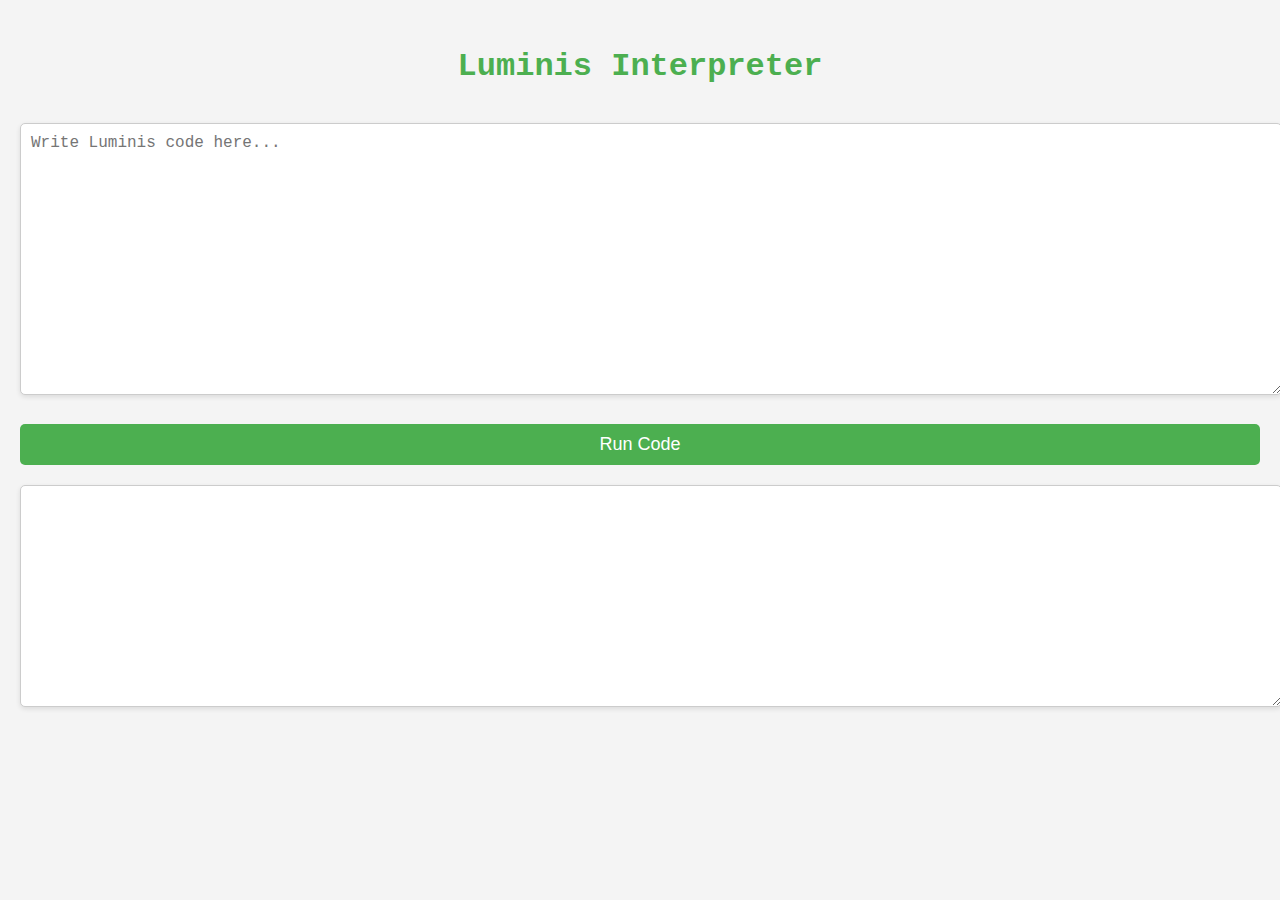
<file: index.html>
<!DOCTYPE html>
<html lang="en">
<head>
    <meta charset="UTF-8">
    <meta name="viewport" content="width=device-width, initial-scale=1.0">
    <title>Luminis Interpreter</title>
    <link rel="stylesheet" href="luminis.css">
</head>
<body>
    <h1>Luminis Interpreter</h1>
    <textarea id="code" placeholder="Write Luminis code here..."></textarea>
    <button onclick="runLuminis()">Run Code</button>
    <textarea id="output" readonly></textarea>

    <script>
        class LuminisInterpreter {
            constructor() {
                this.context = {};  // Stores variables
            }

            // Replace variables with their values in expressions, but not inside quotes
            replaceVariables(expr) {
                let inQuotes = false;
                let result = '';
                let currentWord = '';

                for (let i = 0; i < expr.length; i++) {
                    const char = expr[i];

                    if (char === '"') {
                        inQuotes = !inQuotes;  // Toggle whether we are inside quotes
                    }

                    if (!inQuotes && /\w/.test(char)) {
                        currentWord += char;  // Build up a word (potential variable)
                    } else {
                        if (currentWord.length > 0) {
                            // Replace the word if it's a variable in context
                            result += this.context.hasOwnProperty(currentWord) ? this.context[currentWord] : currentWord;
                            currentWord = '';  // Reset the word
                        }
                        result += char;  // Add non-word characters directly to the result
                    }
                }

                // Add the last word if there is any
                if (currentWord.length > 0) {
                    result += this.context.hasOwnProperty(currentWord) ? this.context[currentWord] : currentWord;
                }

                return result;
            }

            // Evaluate basic arithmetic and comparison operations
            evalExpression(expr) {
                expr = expr.trim();

                // Handle concatenation with ".."
                if (expr.includes('..')) {
                    const parts = expr.split('..').map(part => this.evalExpression(part.trim()));
                    return parts.join('');  // Join evaluated parts
                }

                // Replace variables in the expression with their actual values
                expr = this.replaceVariables(expr);

                // Handle arithmetic and comparison operations
                if (/[+\-*/<>=]/.test(expr)) {
                    try {
                        return Function('"use strict"; return (' + expr + ')')();
                    } catch (e) {
                        return "Error evaluating expression: " + expr;
                    }
                }

                // Handle numbers
                if (!isNaN(expr)) {
                    return parseFloat(expr);
                }

                // Handle string literals (surrounded by quotes)
                if (expr.startsWith('"') && expr.endsWith('"')) {
                    return expr.slice(1, -1);  // Remove quotes
                }

                return expr;  // In case it’s already an expression or a string
            }

            // Handle assignments (let x = 10;)
            evalAssignment(line) {
                const parts = line.split('=');
                if (parts.length === 2) {
                    const variable = parts[0].replace('let', '').trim();
                    const value = this.evalExpression(parts[1].replace(';', '').trim());
                    this.context[variable] = value;
                }
            }

            // Handle print statements
            evalPrint(line) {
                const innerContent = line.substring(line.indexOf('(') + 1, line.lastIndexOf(')')).trim();
                const value = this.evalExpression(innerContent);
                this.print(value);
            }

            // Output to the output textarea
            print(value) {
                const outputBox = document.getElementById('output');
                outputBox.value += value + '\n';  // Append the value to the output
            }

            // Handle if-else conditionals
            evalConditional(lines, index) {
                let conditionResult = this.evalExpression(lines[index].split('if ')[1].trim());
                let endIndex = index + 1;
                let foundElse = false;

                // Find the corresponding end or else
                while (endIndex < lines.length) {
                    const line = lines[endIndex].trim();

                    if (line.startsWith('else')) {
                        foundElse = true;
                        endIndex++;
                        break;
                    }

                    if (line.startsWith('end')) {
                        break;
                    }

                    endIndex++;
                }

                // If condition is true, execute if block and skip else block
                if (conditionResult) {
                    for (let i = index + 1; i < endIndex; i++) {
                        if (!lines[i].startsWith('else')) this.evalLine(lines[i]);
                    }
                    return endIndex + 1;  // Skip to end after evaluating if block
                }

                // If condition is false and there is an else, execute else block
                if (!conditionResult && foundElse) {
                    let elseBlockIndex = endIndex;
                    while (elseBlockIndex < lines.length && !lines[elseBlockIndex].startsWith('end')) {
                        this.evalLine(lines[elseBlockIndex]);
                        elseBlockIndex++;
                    }
                    return elseBlockIndex + 1;  // Skip to after end
                }

                return endIndex + 1;  // Skip to after end if no else or after executing else
            }

            // Process a single line of code
            evalLine(line, index, lines) {
                line = line.trim();

                // Handle let assignments
                if (line.startsWith('let ')) {
                    this.evalAssignment(line);
                }
                // Handle print statements
                else if (line.startsWith('print(')) {
                    this.evalPrint(line);
                }
                // Handle if conditionals
                else if (line.startsWith('if ')) {
                    return this.evalConditional(lines, index);
                }

                return index + 1;
            }

            // Execute the code by processing each line
            run(code) {
                const lines = code.split('\n');
                let index = 0;
                while (index < lines.length) {
                    index = this.evalLine(lines[index], index, lines);
                }
            }
        }

        // Triggered when "Run Code" button is pressed
        function runLuminis() {
            const code = document.getElementById('code').value;
            const interpreter = new LuminisInterpreter();
            document.getElementById('output').value = '';  // Clear previous output
            interpreter.run(code);  // Execute code
        }
    </script>
</body>
</html>
</file>
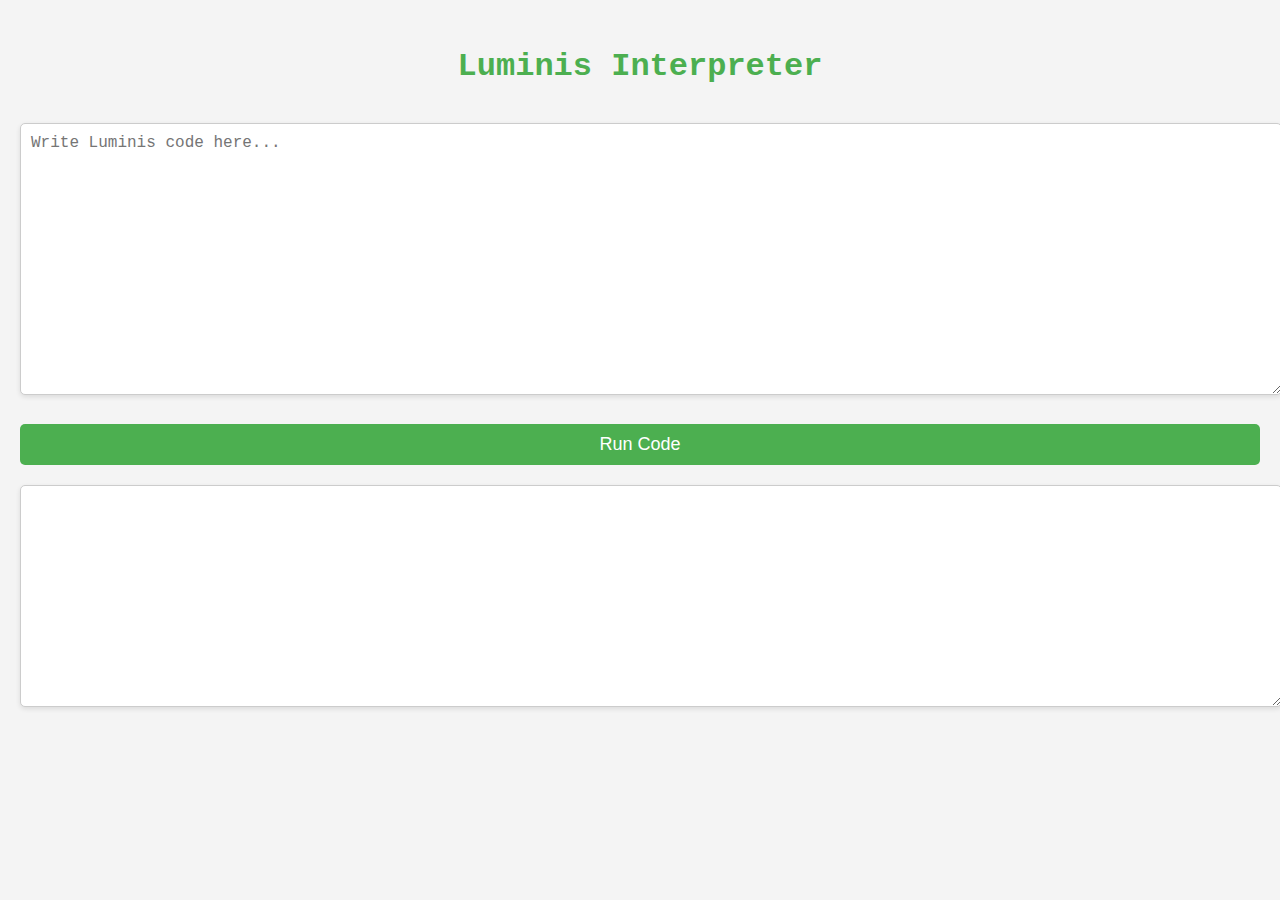
<file: archive/0-2-1/index.html>
<!DOCTYPE html>
<html lang="en">
<head>
    <meta charset="UTF-8">
    <meta name="viewport" content="width=device-width, initial-scale=1.0">
    <title>Luminis Interpreter</title>
    <link rel="stylesheet" href="luminis.css">
</head>
<body>
    <h1>Luminis Interpreter</h1>
    <textarea id="code" placeholder="Write Luminis code here..."></textarea>
    <button onclick="runLuminis()">Run Code</button>
    <textarea id="output" readonly></textarea>

    <script>
        class LuminisInterpreter {
            constructor() {
                this.context = {};  // Stores variables
            }

            // Replace variables with their values in expressions, but not inside quotes
            replaceVariables(expr) {
                let inQuotes = false;
                let result = '';
                let currentWord = '';

                for (let i = 0; i < expr.length; i++) {
                    const char = expr[i];

                    if (char === '"') {
                        inQuotes = !inQuotes;  // Toggle whether we are inside quotes
                    }

                    if (!inQuotes && /\w/.test(char)) {
                        currentWord += char;  // Build up a word (potential variable)
                    } else {
                        if (currentWord.length > 0) {
                            // Replace the word if it's a variable in context
                            result += this.context.hasOwnProperty(currentWord) ? this.context[currentWord] : currentWord;
                            currentWord = '';  // Reset the word
                        }
                        result += char;  // Add non-word characters directly to the result
                    }
                }

                // Add the last word if there is any
                if (currentWord.length > 0) {
                    result += this.context.hasOwnProperty(currentWord) ? this.context[currentWord] : currentWord;
                }

                return result;
            }

            // Evaluate basic arithmetic operations and expressions
            evalExpression(expr) {
                expr = expr.trim();

                // Handle concatenation with ".."
                if (expr.includes('..')) {
                    const parts = expr.split('..').map(part => this.evalExpression(part.trim()));
                    return parts.join('');  // Join evaluated parts
                }

                // Replace variables in the expression with their actual values
                expr = this.replaceVariables(expr);

                // Handle arithmetic operations
                if (/[+\-*/]/.test(expr)) {
                    try {
                        return Function('"use strict"; return (' + expr + ')')();
                    } catch (e) {
                        return "Error evaluating expression: " + expr;
                    }
                }

                // Handle numbers
                if (!isNaN(expr)) {
                    return parseFloat(expr);
                }

                // Handle string literals (surrounded by quotes)
                if (expr.startsWith('"') && expr.endsWith('"')) {
                    return expr.slice(1, -1);  // Remove quotes
                }

                return expr;  // In case it’s already an expression or a string
            }

            // Simplified function for assignments (let x = 10;)
            evalAssignment(line) {
                const parts = line.split('=');
                if (parts.length === 2) {
                    const variable = parts[0].replace('let', '').trim();
                    const value = this.evalExpression(parts[1].replace(';', '').trim());
                    this.context[variable] = value;
                }
            }

            // Simplified function to handle print statements
            evalPrint(line) {
                const innerContent = line.substring(line.indexOf('(') + 1, line.lastIndexOf(')')).trim();
                const value = this.evalExpression(innerContent);
                this.print(value);
            }

            // Output to the output textarea
            print(value) {
                const outputBox = document.getElementById('output');
                outputBox.value += value + '\n';  // Append the value to the output
            }

            // Main function to process each line of Luminis code
            evalLine(line) {
                line = line.trim();
                
                // Handle let assignments
                if (line.startsWith('let ')) {
                    this.evalAssignment(line);
                }
                // Handle print statements
                else if (line.startsWith('print(')) {
                    this.evalPrint(line);
                }
            }

            // Execute all lines of code
            run(code) {
                const lines = code.split('\n');  // Split code into lines
                lines.forEach((line) => {
                    this.evalLine(line);  // Evaluate each line
                });
            }
        }

        // Function triggered when "Run Code" button is pressed
        function runLuminis() {
            const code = document.getElementById('code').value;
            const interpreter = new LuminisInterpreter();
            document.getElementById('output').value = '';  // Clear previous output
            interpreter.run(code);  // Execute code
        }
    </script>
</body>
  </html>
</file>
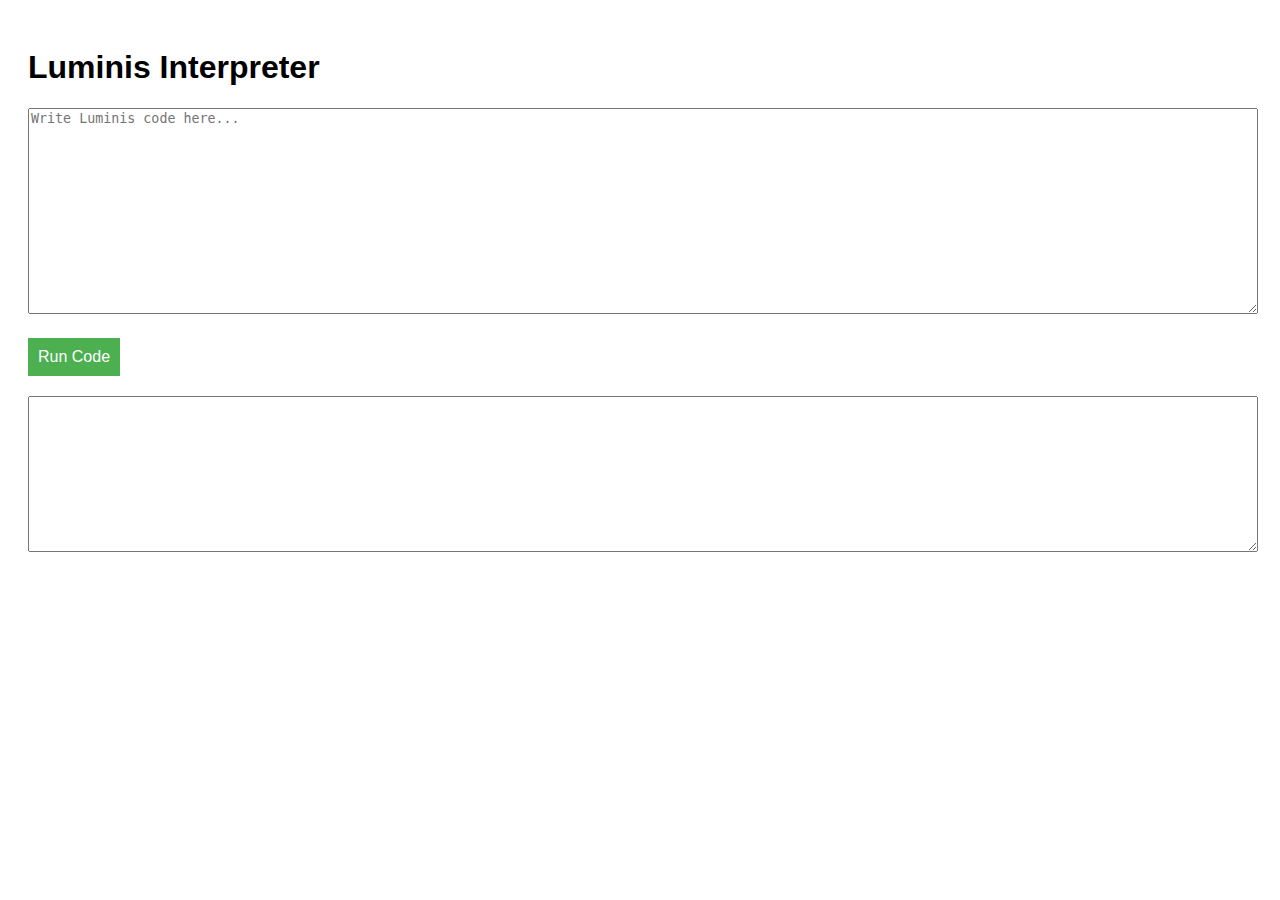
<file: archive/0-2-0.html>
<!DOCTYPE html>
<html lang="en">
<head>
    <meta charset="UTF-8">
    <meta name="viewport" content="width=device-width, initial-scale=1.0">
    <title>Luminis Interpreter</title>
    <style>
        body {
            font-family: Arial, sans-serif;
            padding: 20px;
        }
        textarea {
            width: 100%;
            height: 200px;
            font-family: monospace;
            margin-bottom: 20px;
        }
        button {
            padding: 10px;
            font-size: 16px;
            background-color: #4CAF50;
            color: white;
            border: none;
            cursor: pointer;
        }
        button:hover {
            background-color: #45a049;
        }
        #output {
            margin-top: 20px;
            width: 100%;
            height: 150px;
            font-family: monospace;
        }
    </style>
</head>
<body>
    <h1>Luminis Interpreter</h1>
    <textarea id="code" placeholder="Write Luminis code here..."></textarea>
    <button onclick="runLuminis()">Run Code</button>
    <textarea id="output" readonly></textarea>

    <script>
        class LuminisInterpreter {
            constructor() {
                this.context = {};  // Stores variables
            }

            // Replace variables with their values in expressions, but not inside quotes
            replaceVariables(expr) {
                let inQuotes = false;
                let result = '';
                let currentWord = '';

                for (let i = 0; i < expr.length; i++) {
                    const char = expr[i];

                    if (char === '"') {
                        inQuotes = !inQuotes;  // Toggle whether we are inside quotes
                    }

                    if (!inQuotes && /\w/.test(char)) {
                        currentWord += char;  // Build up a word (potential variable)
                    } else {
                        if (currentWord.length > 0) {
                            // Replace the word if it's a variable in context
                            result += this.context.hasOwnProperty(currentWord) ? this.context[currentWord] : currentWord;
                            currentWord = '';  // Reset the word
                        }
                        result += char;  // Add non-word characters directly to the result
                    }
                }

                // Add the last word if there is any
                if (currentWord.length > 0) {
                    result += this.context.hasOwnProperty(currentWord) ? this.context[currentWord] : currentWord;
                }

                return result;
            }

            // Evaluate basic arithmetic operations and expressions
            evalExpression(expr) {
                expr = expr.trim();

                // Handle concatenation with ".."
                if (expr.includes('..')) {
                    const parts = expr.split('..').map(part => this.evalExpression(part.trim()));
                    return parts.join('');  // Join evaluated parts
                }

                // Replace variables in the expression with their actual values
                expr = this.replaceVariables(expr);

                // Handle arithmetic operations
                if (/[+\-*/]/.test(expr)) {
                    try {
                        return Function('"use strict"; return (' + expr + ')')();
                    } catch (e) {
                        return "Error evaluating expression: " + expr;
                    }
                }

                // Handle numbers
                if (!isNaN(expr)) {
                    return parseFloat(expr);
                }

                // Handle string literals (surrounded by quotes)
                if (expr.startsWith('"') && expr.endsWith('"')) {
                    return expr.slice(1, -1);  // Remove quotes
                }

                return expr;  // In case it’s already an expression or a string
            }

            // Simplified function for assignments (let x = 10;)
            evalAssignment(line) {
                const parts = line.split('=');
                if (parts.length === 2) {
                    const variable = parts[0].replace('let', '').trim();
                    const value = this.evalExpression(parts[1].replace(';', '').trim());
                    this.context[variable] = value;
                }
            }

            // Simplified function to handle print statements
            evalPrint(line) {
                const innerContent = line.substring(line.indexOf('(') + 1, line.lastIndexOf(')')).trim();
                const value = this.evalExpression(innerContent);
                this.print(value);
            }

            // Output to the output textarea
            print(value) {
                const outputBox = document.getElementById('output');
                outputBox.value += value + '\n';  // Append the value to the output
            }

            // Main function to process each line of Luminis code
            evalLine(line) {
                line = line.trim();
                
                // Handle let assignments
                if (line.startsWith('let ')) {
                    this.evalAssignment(line);
                }
                // Handle print statements
                else if (line.startsWith('print(')) {
                    this.evalPrint(line);
                }
            }

            // Execute all lines of code
            run(code) {
                const lines = code.split('\n');  // Split code into lines
                lines.forEach((line) => {
                    this.evalLine(line);  // Evaluate each line
                });
            }
        }

        // Function triggered when "Run Code" button is pressed
        function runLuminis() {
            const code = document.getElementById('code').value;
            const interpreter = new LuminisInterpreter();
            document.getElementById('output').value = '';  // Clear previous output
            interpreter.run(code);  // Execute code
        }
    </script>
</body>
  </html>
</file>
<file: luminis.css>
/* luminis.css */

body {
    background-color: #f4f4f4;
    font-family: 'Courier New', Courier, monospace;
    color: #333;
    line-height: 1.6;
    padding: 20px;
    margin: 0;
}

h1 {
    text-align: center;
    color: #4CAF50;
    margin-bottom: 30px;
}

textarea {
    width: 100%;
    height: 250px;
    font-family: 'Courier New', Courier, monospace;
    font-size: 16px;
    padding: 10px;
    border: 1px solid #ccc;
    border-radius: 5px;
    box-shadow: 0 2px 5px rgba(0, 0, 0, 0.1);
    margin-bottom: 20px;
    resize: vertical;
}

button {
    width: 100%;
    padding: 10px;
    font-size: 18px;
    background-color: #4CAF50;
    color: white;
    border: none;
    border-radius: 5px;
    cursor: pointer;
    transition: background-color 0.3s;
}

button:hover {
    background-color: #45a049;
}

#output {
    margin-top: 20px;
    width: 100%;
    height: 200px;
    font-family: 'Courier New', Courier, monospace;
    padding: 10px;
    background-color: #fff;
    border: 1px solid #ccc;
    border-radius: 5px;
    box-shadow: 0 2px 5px rgba(0, 0, 0, 0.1);
    overflow-y: auto;  /* Allows scrolling if output is large */
}

@media (max-width: 600px) {
    textarea, button, #output {
        width: 100%;
    }

    button {
        font-size: 16px;
    }
}
</file>
<file: archive/0-2-1/luminis.css>
/* luminis.css */

body {
    background-color: #f4f4f4;
    font-family: 'Courier New', Courier, monospace;
    color: #333;
    line-height: 1.6;
    padding: 20px;
    margin: 0;
}

h1 {
    text-align: center;
    color: #4CAF50;
    margin-bottom: 30px;
}

textarea {
    width: 100%;
    height: 250px;
    font-family: 'Courier New', Courier, monospace;
    font-size: 16px;
    padding: 10px;
    border: 1px solid #ccc;
    border-radius: 5px;
    box-shadow: 0 2px 5px rgba(0, 0, 0, 0.1);
    margin-bottom: 20px;
    resize: vertical;
}

button {
    width: 100%;
    padding: 10px;
    font-size: 18px;
    background-color: #4CAF50;
    color: white;
    border: none;
    border-radius: 5px;
    cursor: pointer;
    transition: background-color 0.3s;
}

button:hover {
    background-color: #45a049;
}

#output {
    margin-top: 20px;
    width: 100%;
    height: 200px;
    font-family: 'Courier New', Courier, monospace;
    padding: 10px;
    background-color: #fff;
    border: 1px solid #ccc;
    border-radius: 5px;
    box-shadow: 0 2px 5px rgba(0, 0, 0, 0.1);
    overflow-y: auto;  /* Allows scrolling if output is large */
}

@media (max-width: 600px) {
    textarea, button, #output {
        width: 100%;
    }

    button {
        font-size: 16px;
    }
}
</file>
